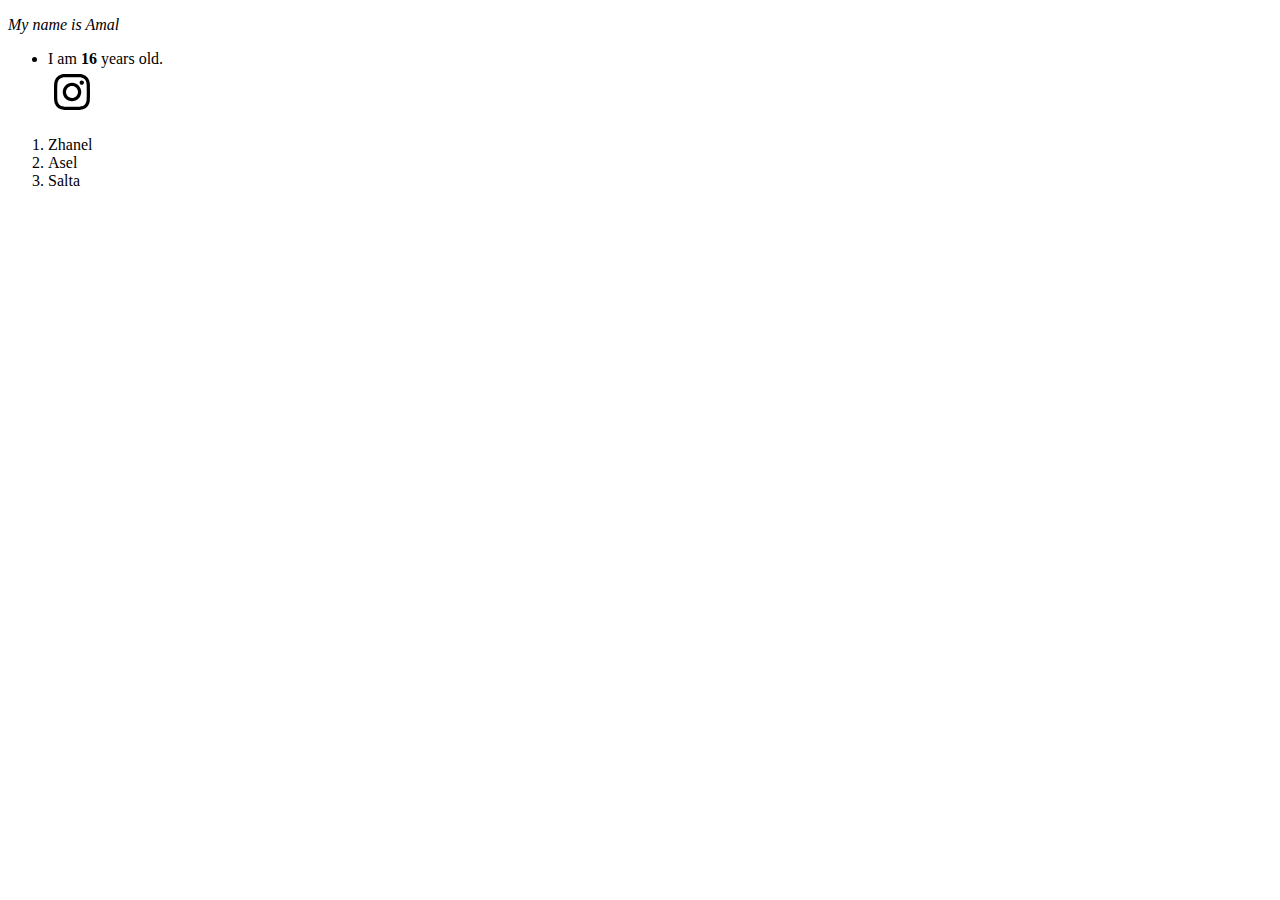
<file: pr/new.html>
<!DOCTYPE html>
<html lang="en">
<head>
    <meta charset="UTF-8">
    <meta name="viewport" content="width=device-width, initial-scale=1.0">
    <title>My Website</title>
</head>
<body>
    <p><em>My name is Amal</em></p>
    <ul>
        <li>I am <strong>16</strong> years old.</li>
        <img src="./img/social/instagram.svg" alt="Web development">
    </ul>
    <ol>
        <li>Zhanel</li>
        <li>Asel</li>
        <li>Salta</li>
    </ol>
    <br>
</body>
</html>
</file>
